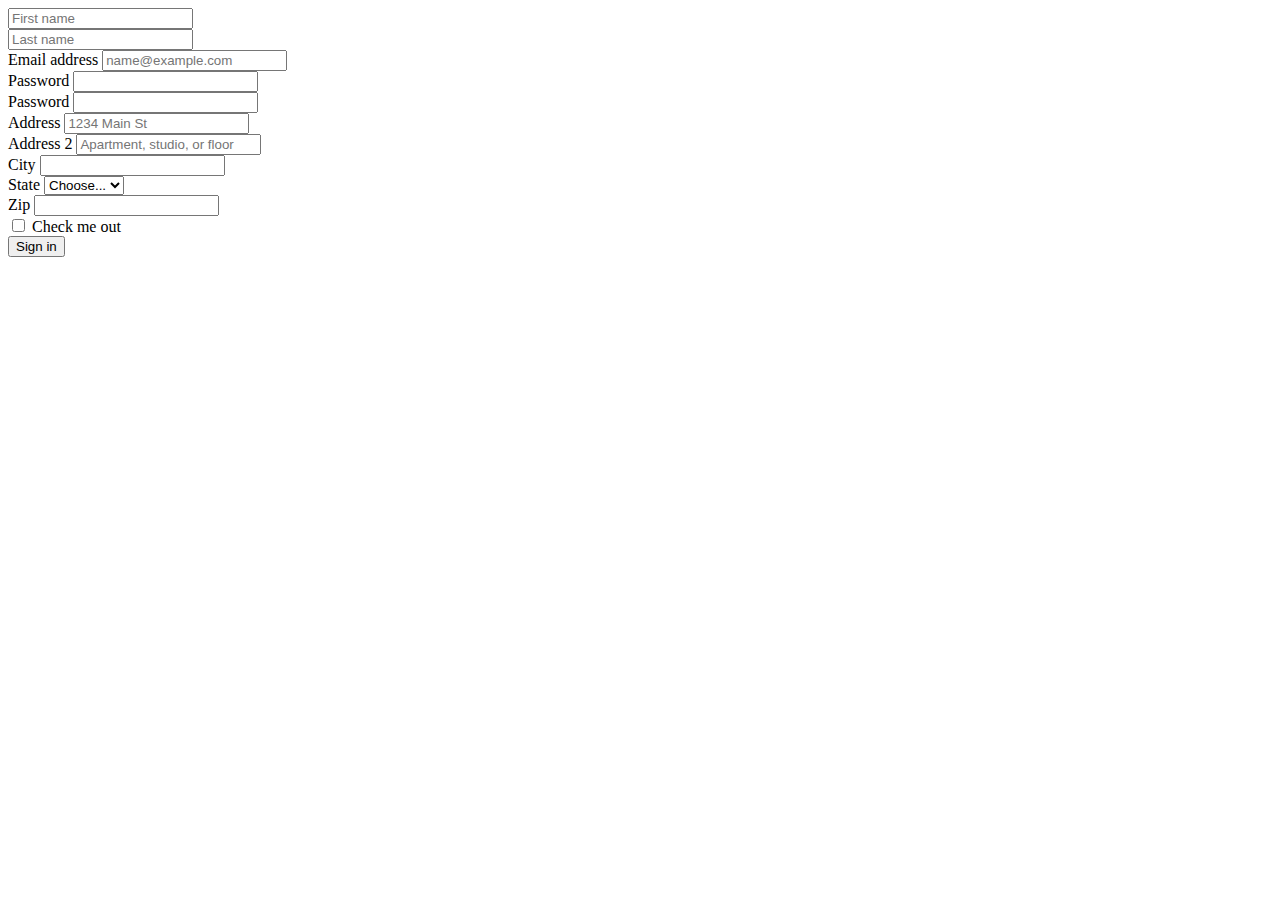
<file: i.html>
<!DOCTYPE html>
<html lang="en">
  <head>
    <meta charset="UTF-8" />
    <meta name="viewport" content="width=device-width, initial-scale=1.0" />
    <title>Document</title>
  </head>
  <body>
    <div class="row">
      <div class="col-6">
        <form class="row g-3">
          <div class="row g-3">
            <div class="col">
              <input
                type="text"
                class="form-control"
                placeholder="First name"
                aria-label="First name"
              />
            </div>
            <div class="col">
              <input
                type="text"
                class="form-control"
                placeholder="Last name"
                aria-label="Last name"
              />
            </div>
          </div>
          <div class="col-md-12">
            <div class="mb-3">
              <label for="exampleFormControlInput1" class="form-label"
                >Email address</label
              >
              <input
                type="email"
                class="form-control"
                id="exampleFormControlInput1"
                placeholder="name@example.com"
              />
            </div>
          </div>
          <div class="col-md-6">
            <label for="inputPassword4" class="form-label">Password</label>
            <input type="password" class="form-control" id="inputPassword4" />
          </div>
          <div class="col-md-6">
            <label for="inputPassword4" class="form-label">Password</label>
            <input type="password" class="form-control" id="inputPassword4" />
          </div>
          <div class="col-12">
            <label for="inputAddress" class="form-label">Address</label>
            <input
              type="text"
              class="form-control"
              id="inputAddress"
              placeholder="1234 Main St"
            />
          </div>
          <div class="col-12">
            <label for="inputAddress2" class="form-label">Address 2</label>
            <input
              type="text"
              class="form-control"
              id="inputAddress2"
              placeholder="Apartment, studio, or floor"
            />
          </div>
          <div class="col-md-6">
            <label for="inputCity" class="form-label">City</label>
            <input type="text" class="form-control" id="inputCity" />
          </div>
          <div class="col-md-4">
            <label for="inputState" class="form-label">State</label>
            <select id="inputState" class="form-select">
              <option selected>Choose...</option>
              <option>...</option>
            </select>
          </div>
          <div class="col-md-2">
            <label for="inputZip" class="form-label">Zip</label>
            <input type="text" class="form-control" id="inputZip" />
          </div>
          <div class="col-12">
            <div class="form-check">
              <input class="form-check-input" type="checkbox" id="gridCheck" />
              <label class="form-check-label" for="gridCheck">
                Check me out
              </label>
            </div>
          </div>
          <div class="col-12">
            <button type="submit" class="btn btn-primary">Sign in</button>
          </div>
        </form>
      </div>
    </div>
  </body>
</html>
</file>
